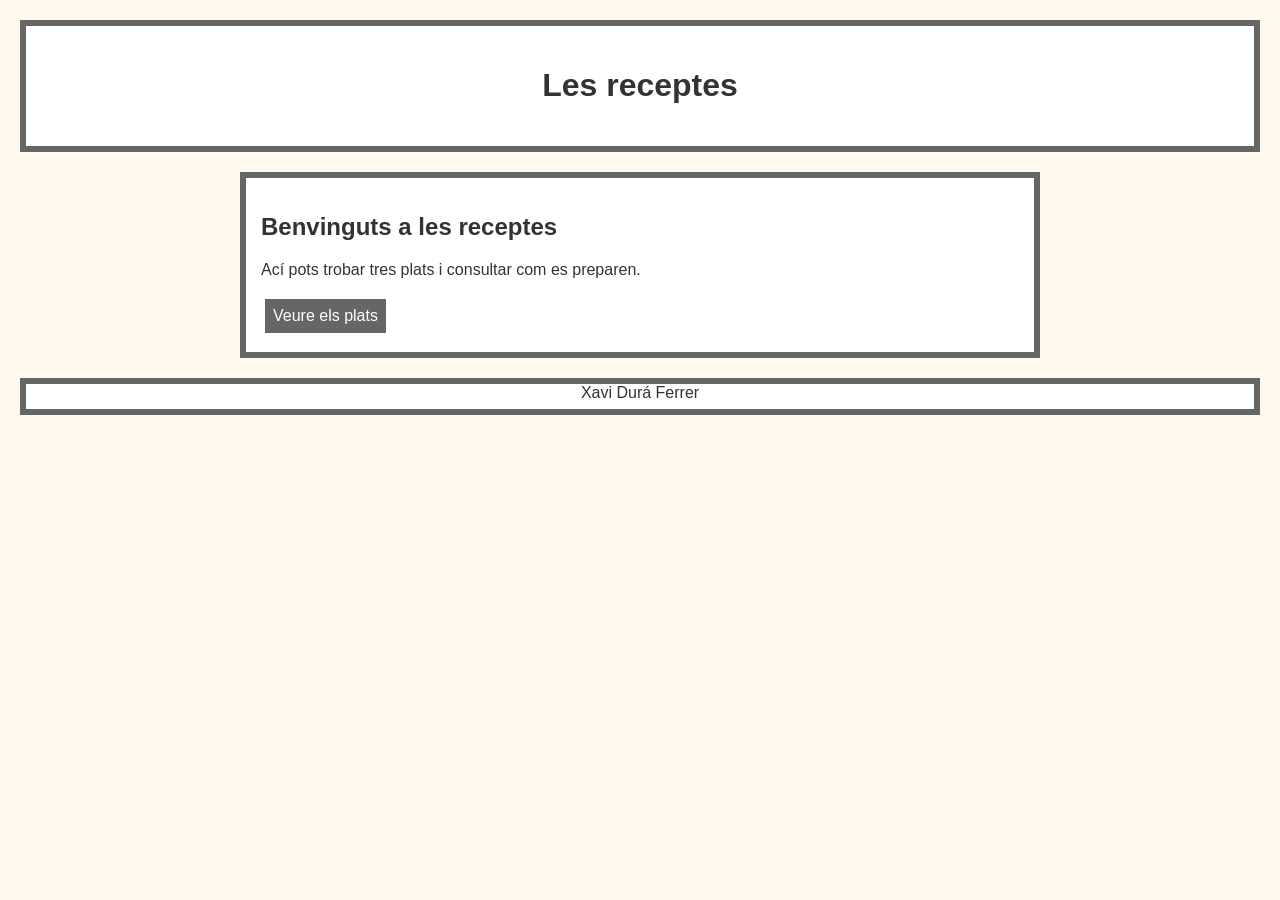
<file: index.html>
<!DOCTYPE html>
<html lang="ca">
<head>
    <meta charset="UTF-8">
    <title>Les receptes</title>
    <link rel="stylesheet" href="estilos/estiloreceta.css">
</head>
<body>

<header><h1>Les receptes</h1></header>
<main>

<article>
    <h2>Benvinguts a les receptes</h2>
    <p>Ací pots trobar tres plats i consultar com es preparen.</p>
    <a class="enlace" href="receptes.html">Veure els plats</a>
</article>

</main>
<footer>Xavi Durá Ferrer</footer>
</body>
</html>
</file>
<file: estilos/estiloreceta.css>
body {
    font-family: Arial, sans-serif;
    margin: 20px;
    background-color: #fff8ef;
    color: #333;
}
header {
    text-align: center;
    background-color: white;
    border: 6px solid #666;
    padding: 20px;
    margin-bottom: 20px;
}
nav {
    text-align: center;
    margin: 20px;
}
nav a, .enlace {
    background-color: #666;
    color: white;
    padding: 8px;
    margin: 4px;
    text-decoration: none;
    display: inline-block;
}
main {
    max-width: 800px;
    margin: auto;
}
article {
    background-color: white;
    border: 6px solid #666;
    padding: 15px;
    margin-bottom: 20px;
    overflow: auto;
}
article img {
    width: 180px;
    height: 140px;
    object-fit: cover;
    float: right;
    margin: 10px;
}
table {
    border-collapse: collapse;
    margin-bottom: 15px;
}
th, td {
    border: 1px solid #666;
    padding: 6px;
}
th {
    background-color: #666;
    color: white;
}
footer {
    background-color: white;
    border: 6px solid #666;
    height: 25px;
    margin-top: 20px;
    text-align: center;
}
</file>
